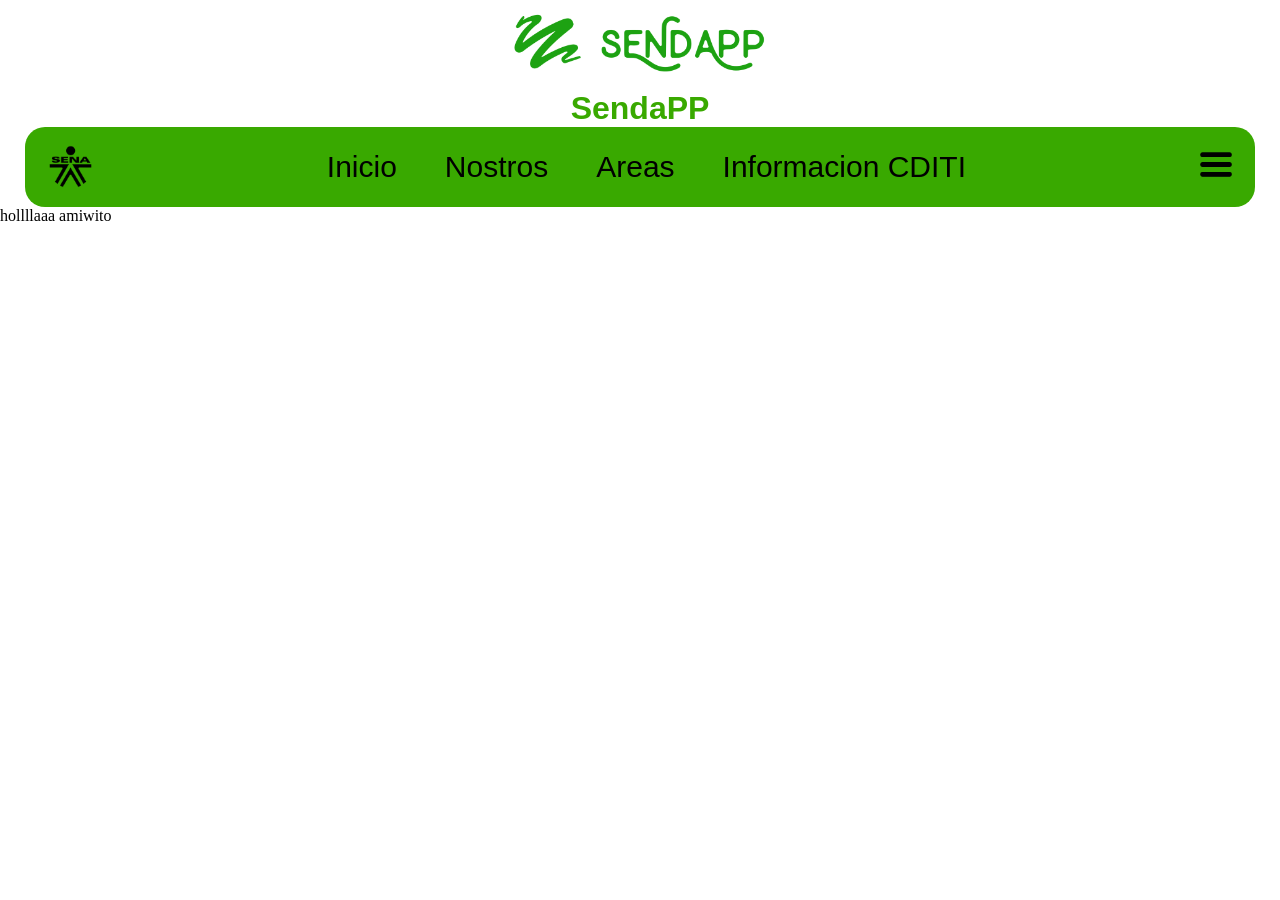
<file: Sendapp/Pangina principal/index.html>
<!DOCTYPE html>
<html lang="en">
<head>
    <meta charset="UTF-8">
    <meta name="viewport" content="width=device-width, initial-scale=1.0">
    <link rel="stylesheet" href="style.css">
    <title>Pagina principal</title>
</head>
<body>

    <!-- verde = #39a900
    blanco #fff
    negro #000
    Gris oscuro #c7c7c7
    Gris claro  #f7f7f7
    fuente 1 # Poppins = 
        Para contenido:
            font-family: 'Poppins', sans-serif;
    Fuente 2 # Open sans =
        font-family: 'Open Sans', sans-serif;
-->
    <header id="main-header">
        <div class="logo"><img src="./img pagina principal/SendApp.png" alt=""></div>
        <div class="name"><h1>SendaPP</h1></div>
        <nav class="navbar">
            <img id="img-logo" src=".//img pagina principal/logo1.png" alt="">
            <ul class="links">
                <li><a href="#">Inicio</a></li>
                <li><a href="#">Nostros</a></li>
                <li>
                    <a href="#">Areas</a>
                    <ul class="areas-mas">
                        <li><a href="#">Biblioteca</a></li>
                        <li>
                            <a href="#" id="bienestar">Bienestar al aprendiz</a>
                            <ul class="areas-bienestar">
                                <li><a href="#">Psicologia</a></li>
                                <li><a href="#">Deportes y cultura</a></li>
                            </ul>
                        </li>
                        <li><a href="#">Cordinacion academica</a></li>
                        <li><a href="#">Administracion educativa</a></li>
                        <li><a href="#">Sennova</a></li>
                        <li><a href="#">Fondo emprender</a></li>
                        <li><a href="#">Relaciones corporativas</a></li>
                        <li><a href="#">Servicios tecnologias</a></li>
                        <li><a href="#">Tecno parque</a></li>
                        <li><a href="#">Tecno academia</a></li>
                        <li><a href="#">Fabrica de software</a></li>
                    </ul>
                </li>
                <li><a href="#">Informacion CDITI</a>

                
            </ul>
            <a id="menu-hamburguesa"><img src="./img pagina principal/bar-de-hamburguesas.png" alt=""></a>
        </nav>
    </header>

hollllaaa
amiwito
</body>
</html>
</file>
<file: Sendapp/Pangina principal/style.css>
*{
    margin: 0;
    padding: 0;
}

:root{
    --verde: #39a900;
    --blanco: #fff;
    --negro: #000;
    --gris-oscuro: #c7c7c7;
    --gris-claro: #f7f7f7;
    --fuente-poppins: 'Poppins', sans-serif;
    --fuente-open-sans: 'Open Sans', sans-serif;
}



 /* imagen logo de sendapp */
.logo img{
    width: auto;
    height: 7vw;
}

.logo{
    display: flex;
    justify-content: center;
}

/* Nombre de Sendapp*/
.name{
    display: flex;
    justify-content: center;
}

.name h1{
    font-family:var(--fuente-open-sans);
    color: var(--verde)
}

/* Navegador */

.navbar {
    margin: 0 25px 0 25px;
    background-color: var(--verde);
    height: 80px;
    display: flex;
    justify-content: center;
    align-items: center;
    border-radius: 20px;
}


.links li a{
    text-decoration: none;
    color: var(--negro);
    font-family: var(--fuente-poppins);
    font-size: 30px;
}

.links li a:hover {
    color: var(--gris-claro);

}

.links {
    list-style: none;
    padding: 0;
    margin: 0;
    display: flex;
    justify-content: center;
    gap: 3rem;
    align-items: center;
    width: 98%; /* Ocupar todo el ancho del contenedor nav */
    height: 90%; /* Ocupar todo el alto del contenedor nav */

}


/* Menu hamburguesa 😛 */
#menu-hamburguesa img{
    width: 3vw;
    height: 3vw;
    
}

#menu-hamburguesa {
    list-style: none;
    padding: 0;
    margin: 0;
    text-decoration: none;
    margin: 20px;
}
/* Logo del sena en nav */
#img-logo{
    width: 4vw;
    height: 4vw;
    margin: 20px;       
}


/* ----------------------------------------------------- */

/* Estilo para ocultar el contenido del menú desplegable por defecto */
.areas-mas,
.areas-bienestar {
    display: none;
}

/* Estilo para mostrar el menú desplegable al hacer hover */
li:hover .areas-mas{
    display: block;
    position: absolute;
    background-color: var(--verde);
    list-style: none;
    padding: 0;
    margin: 0;
    width: auto;
}

.areas-mas li:hover .areas-bienestar {
    display: block;
    background-color: var(--verde);
    list-style: none;
    padding: 0;
    margin-left: 332px;
    margin-bottom: 10px;
    color: #f7f7f7;
    width: auto;
}




/* Estilos para los elementos de los menús desplegables */
.areas-mas a,
.areas-bienestar a {
    display: block;
    text-decoration: none;
    color: var(--negro);

}



/* Estilos para los elementos de los menús desplegables al pasar el ratón por encima */
.areas-mas a:hover,
.areas-bienestar a:hover {
    color: var(--negro);
}


/* Estilos para el menú "Áreas" */
.areas-mas {
    display: none;
    position: absolute;
    background-color: var(--verde);
    list-style: none;
    padding: 0;
    margin: 0;

}

/* Estilos para el menú "Bienestar al aprendiz" */
.areas-bienestar {
    display: none;
    position: absolute;
    background-color: var(--verde);
    list-style: none;
    padding: 0;
    margin: 0;

}
</file>
